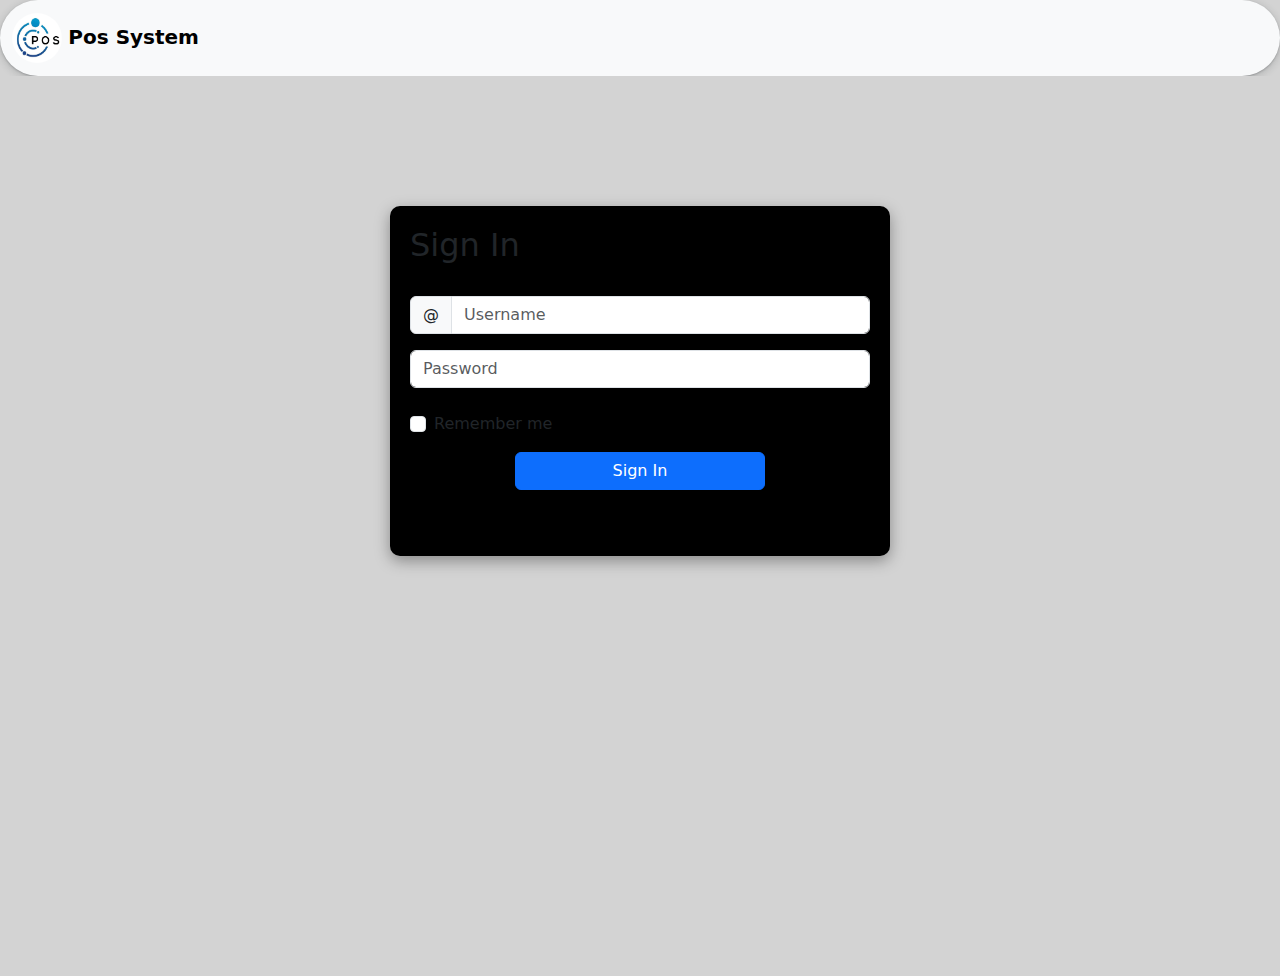
<file: index.html>
<!DOCTYPE HTML PUBLIC "-//W3C//DTD HTML 4.01//EN" "http://www.w3.org/TR/html4/strict.dtd">
<html lang="en">
<head>
    <meta http-equiv="Content-Type" content="text/html;charset=UTF-8">
    <title>Pos System</title>
    <link href="https://cdn.jsdelivr.net/npm/bootstrap@5.3.3/dist/css/bootstrap.min.css" rel="stylesheet" integrity="sha384-QWTKZyjpPEjISv5WaRU9OFeRpok6YctnYmDr5pNlyT2bRjXh0JMhjY6hW+ALEwIH" crossorigin="anonymous">
    <link rel="stylesheet" href="assets/css/normalize.css">
    <link rel="stylesheet" href="assets/css/style.css">

</head>
<body>
<header>
    <nav class="navbar bg-body-tertiary">
        <div class="container-fluid">
            <a class="navbar-brand" href="#">
                <img id="logo" src="assets/images/Logo.jpeg" alt="Logo" width="50" height="50" class="d-inline-block align-text-center">
                <b>Pos System</b>
            </a>
            <ul id="nav-element" class="nav nav-underline">
                <li class="nav-item">
                    <span class="nav-link" id="nav-home">Home</span>
                </li>
                <li class="nav-item">
                    <span class="nav-link" id="nav-customer">Customer</span>
                </li>
                <li class="nav-item">
                    <span class="nav-link" id="nav-store">Items</span>
                </li>
                <li class="nav-item">
                    <a class="nav-link" id="nav-order">Order</a>
                </li>
                <li class="nav-item">
                    <span class="" id="nav-login">
                        <button onclick="hideHeaderElement()" type="button" class="btn btn-danger" id="logOut">Log Out</button>
                    </span>
                </li>
            </ul>
        </div>
    </nav>
</header>

<!--login-->
<section id="login-sec">

    <div id="log-form">
        <form>
            <h2>Sign In</h2>
            <br>
            <div class="input-group mb-3">
                <span class="input-group-text" id="basic-addon1">@</span>
                <input type="text" class="form-control" placeholder="Username" aria-label="Username" aria-describedby="basic-addon1">
            </div>

            <div class="col">
                <input type="password" class="form-control" placeholder="Password" aria-label="Password">
            </div>
            <br>
            <div class="mb-3 form-check">
                <input type="checkbox" class="form-check-input" id="exampleCheck1">
                <label class="form-check-label" for="exampleCheck1">Remember me</label>
            </div>

            <span>
                <button onclick="showHeaderElement()" id="btnSign" type="button" class="btn btn-primary col-md-6">Sign In</button>
            </span>

        </form>
    </div>
</section>

<!--home-sec-->
<section id="home-sec">

    <br>
    <br>
    <div class="container text-center">
        <div class="row">
            <div class="col">
                <div class="card text-center bg-primary-subtle mb-3 border border-primary text-primary" style="width: 18rem;">
                    <div class="card-body">
                        <h5 class="card-title">Total Customers</h5>
                        <p class="card-text"></p>
                        <p class="card-header bg-primary text-white ">60</p>

                    </div>
                </div>
            </div>
            <div class="col">
                <div class="card text-center bg-primary-subtle mb-3 border border-primary text-primary" style="width: 18rem;">
                    <div class="card-body">
                        <h5 class="card-title">Total Stock</h5>
                        <p class="card-text"></p>
                        <p class="card-header bg-primary text-white ">250</p>

                    </div>
                </div>
            </div>
            <div class="col">
                <div class="card text-center bg-primary-subtle mb-3 border border-primary text-primary" style="width: 18rem;">
                    <div class="card-body">
                        <h5 class="card-title">Total Orders</h5>
                        <p class="card-text"></p>
                        <p class="card-header bg-primary text-white ">120</p>

                    </div>
                </div>
            </div>

        </div>
    </div>
    <br>
    <br>

</section>

<!--customer-page-->
<section id="customer-sec">
    <div id="cust-form-tittle">
        <h1>Customers</h1>
    </div>

    <div id="customerSearch">
        <form class="row g-3">
            <div class="input-group mb-3">
                <input type="text" class="form-control" placeholder="search customer" aria-label="search" aria-describedby="cust-search-btn">
                <button class="btn btn-outline-secondary" type="button" id="cust-search-btn">Search</button>
            </div>

            <div class="col-md-6">
                <label for="custID" class="form-label">ID:</label>
                <input type="text" class="form-control" id="custID">
            </div>
            <div class="col-md-6">
                <label for="custName" class="form-label">Name:</label>
                <input type="text" class="form-control" id="custName">
            </div>
            <div class="col-md-6">
                <label for="custAddress" class="form-label">Address:</label>
                <input type="text" class="form-control" id="custAddress">
            </div>
            <div class="col-md-6">
                <label for="custContct" class="form-label">Contact:</label>
                <input type="text" class="form-control" id="custContct">
            </div>

            <div class="col-12">
                <button id="btnCustUpdate" type="button" class="btn btn-warning">Update</button>
                <button id="btnCustDelete" type="button" class="btn btn-danger">Delete</button>
            </div>
        </form>
    </div>

    <div id="newCust">

        <!-- Button trigger modal -->
        <button type="button" class="btn btn-success" data-bs-toggle="modal" data-bs-target="#newCust-form" id="customer">
            Add Customer
        </button>

        <!-- Modal -->
        <div class="modal fade" id="newCust-form" tabindex="-1" aria-labelledby="newCust-form-Label" aria-hidden="true">
            <div class="modal-dialog">
                <div class="modal-content">
                    <div class="modal-header">
                        <h1 class="modal-title fs-5" id="newCust-form-Label">Customer Register</h1>
                        <button type="button" class="btn-close" data-bs-dismiss="modal" aria-label="Close"></button>
                    </div>

                    <div class="modal-body">
                        <div class="mb-3">
                            <label for="nCust-Id" class="form-label">ID:</label>
                            <input type="text" class="form-control" id="nCust-Id" placeholder="">
                        </div>
                        <div class="mb-3">
                            <label for="nCust-Name" class="form-label">Name:</label>
                            <input type="text" class="form-control" id="nCust-Name" placeholder="">
                        </div>
                        <div class="mb-3">
                            <label for="nCust-Address" class="form-label">Address:</label>
                            <input type="text" class="form-control" id="nCust-Address" placeholder="">
                        </div>
                        <div class="mb-3">
                            <label for="nCust-Contact" class="form-label">Contact:</label>
                            <input type="text" class="form-control" id="nCust-Contact" placeholder="">
                        </div>
                    </div>

                    <div class="modal-footer">
                        <button type="button" class="btn btn-secondary" data-bs-dismiss="modal">Close</button>
                        <button id="btn-saveCustomer" type="button" class="btn btn-primary">Save</button>
                    </div>
                </div>
            </div>
        </div>
    </div>

    <div id="custTable">
        <table class="table table-bordered">
            <thead>
            <tr>
                <th scope="col">Id</th>
                <th scope="col">Name</th>
                <th scope="col">Address</th>
                <th scope="col">Contact</th>
            </tr>
            </thead>
            <tbody id="custTableBody">
            <tr>

            </tr>

            </tbody>
        </table>
    </div>
</section>

<!--Store-sec-->
<section id="store-sec">
    <div id="item-form-tittle">
        <h1>Item</h1>
    </div>

    <div id="ItemSearch">
        <form class="row g-3">
            <div class="input-group mb-3">
                <input type="text" class="form-control" placeholder="search Item" aria-label="search" aria-describedby="item-search-btn">
                <button class="btn btn-outline-secondary" type="button" id="item-search-btn">Search</button>
            </div>

            <div class="col-md-6">
                <label for="itemID" class="form-label">ID:</label>
                <input type="text" class="form-control" id="itemID">
            </div>
            <div class="col-md-6">
                <label for="itemName" class="form-label">Name:</label>
                <input type="text" class="form-control" id="itemName">
            </div>
            <div class="col-md-6">
                <label for="itemQty" class="form-label">Qty:</label>
                <input type="text" class="form-control" id="itemQty">
            </div>
            <div class="col-md-6">
                <label for="itemPrice" class="form-label">Price:</label>
                <input type="text" class="form-control" id="itemPrice">
            </div>

            <div class="col-12">
                <button id="btn-UpdateItem" type="button" class="btn btn-warning">Update</button>
                <button id="btn-DeleteItem" type="button" class="btn btn-danger">Delete</button>
            </div>
        </form>
    </div>

    <div id="newItem">
        <!-- Button trigger modal -->
        <button id="addItem" type="button" class="btn btn-success" data-bs-toggle="modal" data-bs-target="#newItemForm">
            New Item
        </button>

        <!-- Modal -->
        <div class="modal fade" id="newItemForm" tabindex="-1" aria-labelledby="newItemForm-Label" aria-hidden="true">
            <div class="modal-dialog">
                <div class="modal-content">
                    <div class="modal-header">
                        <h1 class="modal-title fs-5" id="newItemForm-Label">New Item</h1>
                        <button type="button" class="btn-close" data-bs-dismiss="modal" aria-label="Close"></button>
                    </div>

                    <div class="modal-body">
                        <div class="mb-3">
                            <label for="nItem-Id" class="form-label">ID:</label>
                            <input type="text" class="form-control" id="nItem-Id" placeholder="">
                        </div>
                        <div class="mb-3">
                            <label for="nItem-Name" class="form-label">Name:</label>
                            <input type="text" class="form-control" id="nItem-Name" placeholder="">
                        </div>
                        <div class="mb-3">
                            <label for="nItem-Qty" class="form-label">Qty:</label>
                            <input type="text" class="form-control" id="nItem-Qty" placeholder="">
                        </div>
                        <div class="mb-3">
                            <label for="newItem-Price" class="form-label">Price:</label>
                            <input type="text" class="form-control" id="newItem-Price" placeholder="">
                        </div>
                    </div>

                    <div class="modal-footer">
                        <button type="button" class="btn btn-secondary" data-bs-dismiss="modal">Close</button>
                        <button id="btn-saveItem" type="button" class="btn btn-primary">Save</button>
                    </div>
                </div>
            </div>
        </div>
    </div>

    <div id="itemTable">
        <table class="table table-bordered">
            <thead>
            <tr>
                <th scope="col">Id</th>
                <th scope="col">Name</th>
                <th scope="col">Qty</th>
                <th scope="col">Price: Rs.</th>
            </tr>
            </thead>
            <tbody id="itemTableBody">
            <tr>

            </tr>

            </tbody>
        </table>
    </div>
</section>

<!--PlaceOrder-sec-->
<section id="order-sec">
    <div id="order-form-tittle">
        <h1>Order</h1>
    </div>


    <!-------Cust Form------->
    <div id="custForm">
        <form class="row g-3">

            <div class="col-md-6">
                <label for="OrderID" class="form-label">Order ID:</label>
                <input type="text" class="form-control" id="OrderID">
            </div>
            <div class="col-md-6">
                <label for="current-Date" class="form-label">Date</label>
                <input type="date" class="form-control" id="current-Date">
            </div>
            <div class="col-md-6">
                <label for="Customerid-dropdown" class="form-label">Customer ID:</label>
                <select id="Customerid-dropdown" class="form-select">


                </select>
            </div>
            <div class="col-md-6">
                <label for="CustomerName" class="form-label">Customer</label>
                <input type="text" class="form-control" id="CustomerName">
            </div>

            <div class="col-12">
                <label for="Contact" class="form-label">Contact</label>
                <input type="text" class="form-control" id="Contact">
            </div>
        </form>
    </div>

    <!-------Item Form------->
    <div id="ItemForm">
        <form class="row g-3">

            <div class="col-md-6">
                <!--<label for="ICode" class="form-label">Item Code:</label>
                <input type="text" class="form-control" id="ICode">-->
                <label for="Itemid-dropdown" class="form-label">Item Code</label>
                <select id="Itemid-dropdown" class="form-select">

                </select>
            </div>
            <div class="col-md-6">
                <label for="IName" class="form-label">Item</label>
                <input type="text" class="form-control" id="IName">
            </div>
            <div class="col-md-6">
                <label for="IPrice" class="form-label">Price</label>
                <input type="text" class="form-control" id="IPrice">
            </div>
            <div class="col-md-4">
                <label for="QtyOnHand" class="form-label">Qty On Hand</label>
                <input type="text" class="form-control" id="QtyOnHand">
            </div>
            <div class="col-md-2">
                <label for="IQty" class="form-label">Qty :</label>
                <input type="text" class="form-control" id="IQty">
            </div>

            <div class="d-grid gap-2 d-md-flex justify-content-md-end">
                <button id="btn-AddItem" class="btn btn-warning" type="button"> Add Item</button>
            </div>
        </form>
    </div>

    <!-------Total Form------->
    <div id="totalForm"class=" bg-success-subtle border border-primary-subtle rounded-3">
        <form class="row g-3 ">

            <div  id="totalF-1col" class="col-md-6">
                <div class="row mb-3">
                    <label for="Total" class="col-sm-2 col-form-label"><b>Total:</b></label>
                    <div class="col-sm-10">
                        <input type="text" class="form-control form-control-sm" id="Total">
                    </div>
                </div>
            </div>
            <div id="totalF-2col" class="col-md-6">
                <div class="row mb-3">
                    <label for="SubTotal" class="col-sm-2 col-form-label"><b>Sub<br>Total:</b></label>
                    <div class="col-sm-10">
                        <input type="text" class="form-control form-control-sm" id="SubTotal">
                    </div>
                </div>
            </div>


            <div id="totalF-3col" class="col-md-6">
                <label for="Cash" class="form-label col-form-label-sm">Cash:</label>
                <input type="text" class="form-control form-control-sm" id="Cash">
            </div>
            <div id="totalF-4col" class="col-md-6">
                <label for="Discount" class="form-label col-form-label-sm">Discount (%)</label>
                <!--<input type="text" class="form-control form-control-sm" id="Discount">-->
                <select id="Discount" class="form-select">
                    <option>Select Discount</option>
                    <option>10</option>
                    <option>20</option>
                    <option>25</option>
                    <option>30</option>
                    <option>50</option>
                </select>
            </div>
            <div id="totalF-5col" class="col-md-12">
                <label for="Balance" class="form-label">Balance</label>
                <input type="text" class="form-control form-control-sm" id="Balance">
            </div>

            <div class="d-grid gap-2 col-4 mx-auto">
                <button  id="btn-purchase" class="btn btn-primary btn-sm" type="button"><b>Purchase</b></button>
            </div>

        </form>
    </div>

    <!------Item Cart------->
    <div id="itemCart">
        <table class="table table-bordered">
            <thead>
            <tr>
                <th scope="col">Code</th>
                <th scope="col">Item</th>
                <th scope="col">Qty</th>
                <th scope="col">Price (Rs.)</th>
            </tr>
            </thead>
            <tbody id="item-cart-body">
            <tr>

            </tr>



            </tbody>
        </table>
    </div>
</section>


<script src="../assets/lib/jquery-3.7.1.min.js"></script>
<script src="https://cdn.jsdelivr.net/npm/bootstrap@5.3.3/dist/js/bootstrap.bundle.min.js" integrity="sha384-YvpcrYf0tY3lHB60NNkmXc5s9fDVZLESaAA55NDzOxhy9GkcIdslK1eN7N6jIeHz" crossorigin="anonymous"></script>

<script src="assets/js/pos-system.js"></script>
<script type="module" src="controllar/customer.js"></script>
<script type="module" src="controllar/item.js"></script>
<script type="module" src="controllar/placeOrder.js"></script>

</body>
</html>
</file>
<file: assets/css/style.css>
body{
    position: relative;
    background: lightgrey;
}
/*header*/
header>nav{
    border-radius: 40px 40px 40px 40px;
    box-shadow: rgba(60, 64, 67, 0.3) 0px 1px 2px 0px, rgba(60, 64, 67, 0.15) 0px 2px 6px 2px;
}
header>nav>div>a>img{
    border-radius: 50%;
}

/*login*/
#login-sec{
    position: relative;
    background-color: lightgrey;
    height: 100vh;
}
#login-sec>#log-form{
    width: 500px;
    height: 350px;
    background: black;
    border-radius: 10px;
    padding: 20px;
    box-shadow: rgba(0, 0, 0, 0.35) 0px 5px 15px;;

    position: absolute;
    top: 130px;
    left: 0;
    right: 0;
    margin: auto;

}
#btnSign{
    position: absolute;
    left: 0;
    right: 0;
    margin: auto;
}
#login-sec>h1{
    font-size: 250px;
    font-family: sans-serif;
    color: grey;
    position: absolute;
    top: 300px;
    left: 140px;
    margin: auto;
    opacity: 60%;
}

/*-home-*/

#home-sec>#sidebtn{
    height: fit-content;
    position: absolute;
}
.BtnManage{
    width: 350px;
    height: 60px;
    background-color: darkblue;
    border: 2px solid cornflowerblue;
    color: white;
    margin-bottom: 20px;
    border-radius: 0 50px 50px 0;
    position: relative;
    margin-left: -120px;
}
.BtnManage>h3{
    position: absolute;
    left: 160px;
    /*right: 30px;*/
    top: 10px;
}
#sidebtn>a>#div1{
    opacity: 1;
}
#sidebtn>a>#div2{
    opacity: 75%;
}
#sidebtn>a>#div3{
    opacity: 50%;
}
.BtnManage>h4{
    position: absolute;
    left: 32px;
    /*right: 30px;*/
    top: 12px;
}
.BtnManage:hover{
    width: 400px;
    transition-duration: 3s;
    margin-left: 0;
    background-color: blueviolet;
    color: lightgrey;
    opacity: 1;

}
#home-sec>h2{
    text-decoration-style: dashed;
    position: absolute;
    top: 550px;
    right: 30px;
}
#home-sec>h1{
    font-size: 250px;
    font-family: sans-serif;
    color: gray;
    position: absolute;
    top: 300px;
    left: 140px;
    margin: auto;
    opacity: 50%;
}
.card-body{
    box-shadow: rgba(0, 0, 0, 0.25) 0px 14px 28px, rgba(0, 0, 0, 0.22) 0px 10px 10px;
}
#logOut{
    background-color: darkblue;
}
#customer{
    background-color: darkblue;
}
/*-customer-*/
#customerSearch{
    width: 800px;
    height: 300px;
    border-radius: 10px;
    background: whitesmoke;
    position: absolute;
    top: 100px;
    left: 0;
    right: 0;
    margin: auto;
    padding: 5px;
    box-shadow: rgba(0, 0, 0, 0.35) 0px 5px 15px;
}
#newCust{
    position: absolute;
    top: 100px;
    right: 130px;
    margin: auto;
}
#custTable{
    width: 1000px;
    position: absolute;
    top: 420px;
    left: 0;
    right: 0;
    margin: auto;
}
#cust-form-tittle{
    position: absolute;
    left: 20px;
    font-family: sans-serif;
}
#btnCustUpdate{
    color: white;
    background-color: darkblue;
}
#btnCustDelete{
    background-color: darkblue;
}
#btn-UpdateItem{
    color: white;
    background-color: darkblue;
}
#btn-DeleteItem{
    background-color: darkblue;
}
#addItem{
    background-color: darkblue;
}
#btn-purchase{
    background-color: darkblue;
}
#btn-AddItem{
    color: white;
    background-color: darkblue;
}

/*Store*/
#ItemSearch{
    width: 800px;
    height: 300px;
    border-radius: 10px;
    background: whitesmoke;
    position: absolute;
    top: 100px;
    left: 0;
    right: 0;
    margin: auto;
    padding: 5px;
    box-shadow: rgba(0, 0, 0, 0.35) 0px 5px 15px;
}
#newItem{
    position: absolute;
    top: 100px;
    right: 130px;
    margin: auto;
}
#itemTable{
    width: 1000px;
    position: absolute;
    top: 420px;
    left: 0;
    right: 0;
    margin: auto;
}
#item-form-tittle{
    position: absolute;
    left: 20px;
    font-family: sans-serif;
}

/*orders*/
#custForm{
    width: 500px;
    height: 260px;
    border-radius: 10px;
    background: whitesmoke;
    position: absolute;
    top: 86px;
    left: 160px;
    margin: auto;
    padding: 5px;
    box-shadow: rgba(0, 0, 0, 0.35) 0px 5px 15px;
}
#ItemForm{
    width: 600px;
    height: 260px;
    border-radius: 10px;
    background: whitesmoke;
    position: absolute;
    top: 86px;
    right: 50px;
    margin: auto;
    padding: 5px;
    box-shadow: rgba(0, 0, 0, 0.35) 0px 5px 15px;
}
#totalForm{
    z-index: 2;
    width: 450px;
    height: 300px;
    position: absolute;
    top: 314px;
    right: 50px;
    margin: auto;
    padding: 5px;
    box-shadow: rgba(6, 24, 44, 0.4) 0px 0px 0px 2px, rgba(6, 24, 44, 0.65) 0px 4px 6px -1px, rgba(255, 255, 255, 0.08) 0px 1px 0px inset;
}
#itemCart{
    width: 650px;
    position: absolute;
    top: 370px;
    left: 160px;

    margin: auto;
}
#order-form-tittle{
    position: absolute;
    left: 20px;
    font-family: sans-serif;
}

#totalF-3col{
    margin-top: 0;
}
#totalF-4col{
    margin-top: 0;
}
#totalF-5col{
    margin-top: 0;
}
#purchase-btn{
    box-shadow: rgba(0, 0, 0, 0.4) 0px 2px 4px, rgba(0, 0, 0, 0.3) 0px 7px 13px -3px, rgba(0, 0, 0, 0.2) 0px -3px 0px inset;
}
</file>
